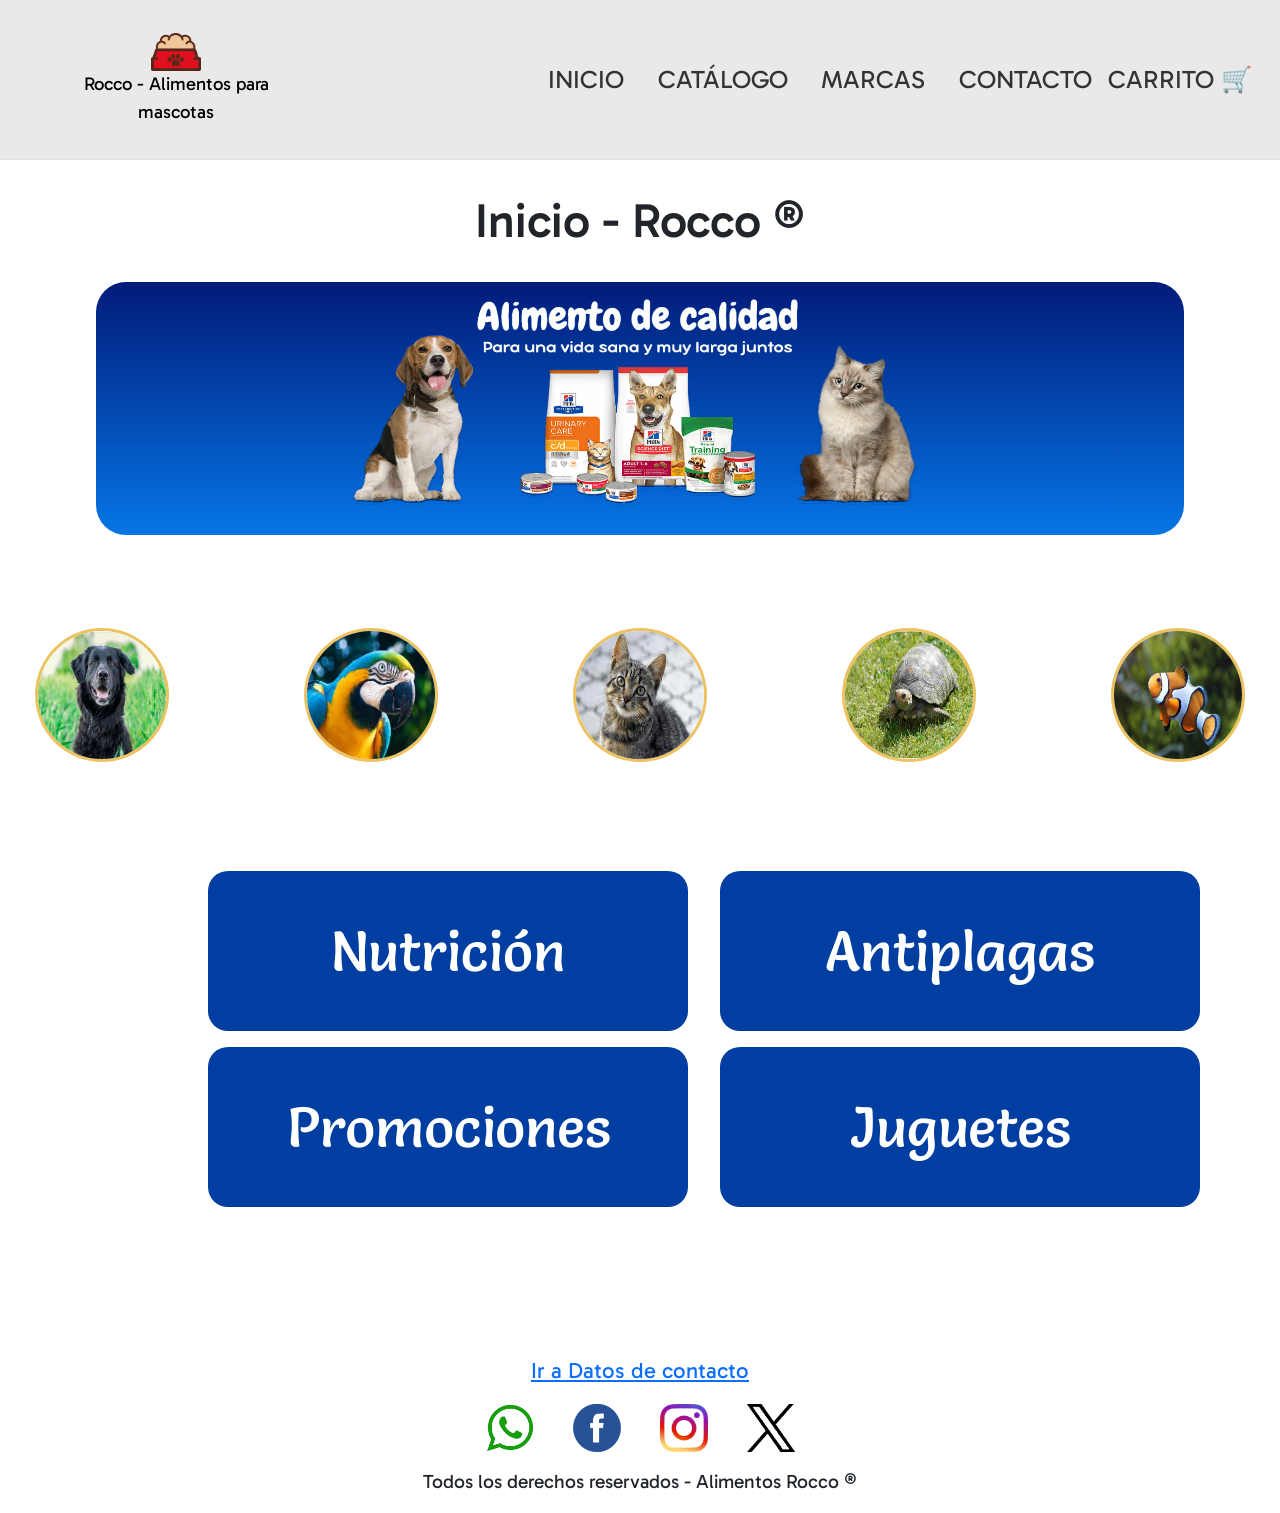
<file: index.html>
<!DOCTYPE html>
<html lang="en">
  <head>
    <meta charset="UTF-8" />
    <meta http-equiv="X-UA-Compatible" content="IE=edge" />
    <meta name="viewport" content="width=device-width, initial-scale=1.0" />
    <link rel="icon" href="./assets/icons/favicon.ico" />
    <link rel="preconnect" href="https://fonts.googleapis.com" />
    <link rel="preconnect" href="https://fonts.gstatic.com" crossorigin />
    <link
      href="https://fonts.googleapis.com/css2?family=Gabarito&family=Salsa&display=swap"
      rel="stylesheet"
    />
    <link
      href="https://cdn.jsdelivr.net/npm/bootstrap@5.3.2/dist/css/bootstrap.min.css"
      rel="stylesheet"
      integrity="sha384-T3c6CoIi6uLrA9TneNEoa7RxnatzjcDSCmG1MXxSR1GAsXEV/Dwwykc2MPK8M2HN"
      crossorigin="anonymous"
    />
    <link href="https://unpkg.com/aos@2.3.1/dist/aos.css" rel="stylesheet" />
    <link
      rel="stylesheet"
      href="https://cdnjs.cloudflare.com/ajax/libs/animate.css/4.1.1/animate.min.css"
    />
    <link rel="stylesheet" href="./css/style.css" />
    <title>
      Rocco Alimentos 🐕 | Todo para tus mascotas, Nutrición, juguetes,
      Antiplagas
    </title>
    <meta
      name="description"
      content="Alimentos Rocco provee de productos para todo tipo de mascotas, pensando en una nutricion balanceada y sano crecimiento de cada raza."
    />
    <meta
      name="keywords"
      content="mascotas perro gato pez tortuga ave alimento"
    />
  </head>
  <body>
    <header class="header">
      <nav class="navbar navbar-expand-lg border-bottom border-body">
        <div class="container-fluid">
          <div class="logo-sitio-container">
            <a href="#">
              <img
                src="./assets/images/logo.png"
                id="logo-sitio"
                alt="logo sitio"
              />
              <p>Rocco - Alimentos para mascotas</p>
            </a>
          </div>
          <button
            class="navbar-toggler"
            type="button"
            data-bs-toggle="collapse"
            data-bs-target="#navbarNav"
            aria-controls="navbarNav"
            aria-expanded="false"
            aria-label="Toggle navigation"
          >
            <img
              class="navbar-toggler-icon"
              src="./assets/icons/menu-48.png"
              alt="icono menu"
            />
          </button>
          <div class="collapse navbar-collapse" id="navbarNav">
            <ul class="navbar-nav navbar-list">
              <li>
                <a class="navbar-item" href="#">Inicio</a>
              </li>
              <li class="navbar-item-container">
                <a class="navbar-item" href="./pages/catalogo.html">Catálogo</a>
              </li>
              <li>
                <a class="navbar-item" href="./pages/marcas.html">Marcas</a>
              </li>
              <li>
                <a class="navbar-item" href="./pages/contacto.html">Contacto</a>
              </li>
            </ul>
            <div id="carrito">
              <a class="navbar-item" href="./pages/carrito.html">Carrito 🛒</a>
            </div>
          </div>
        </div>
      </nav>
    </header>
    <main>
      <h1 class="titulo-principal animate__animated animate__slideInDown">
        Inicio - Rocco ®
      </h1>

      <section class="section-banner">
        <div
          class="banner-container"
          data-aos="fade-up"
          data-aos-easing="linear"
          data-aos-duration="1500"
        >
          <img src="./assets/images/banner.png" alt="banner" />
        </div>
      </section>

      <!------------- Circulos de Categorias de mascotas -------------------->
      <section class="category-circle-section">
        <div class="category-circle-container">
          <a href="./pages/catalogo.html">
            <img
              class="category-circle"
              src="./assets/images/perro.jpg"
              alt="Perro"
            />
          </a>
        </div>
        <div class="category-circle-container">
          <a href="./pages/catalogo.html">
            <img
              class="category-circle"
              src="./assets/images/ave.jpg"
              alt="Ave"
            />
          </a>
        </div>
        <div class="category-circle-container">
          <a href="./pages/catalogo.html">
            <img
              class="category-circle"
              src="./assets/images/gato.jpg"
              alt="Gato"
            />
          </a>
        </div>
        <div class="category-circle-container">
          <a href="./pages/catalogo.html">
            <img
              class="category-circle"
              src="./assets/images/tortuga.jpg"
              alt="Tortuga"
            />
          </a>
        </div>
        <div class="category-circle-container">
          <a href="./pages/catalogo.html">
            <img
              class="category-circle"
              src="./assets/images/pez.jpg"
              alt="Pez"
            />
          </a>
        </div>
      </section>
      <!------------- FIN Circulos de Categorias de mascotas -------------------->

      <!----------------- Cards de Categorias especiales ------------------------>
      <section class="category-card-section">
        <div class="category-card-container">
          <a href="./pages/catalogo.html">
            <div class="category-card">
              <span class="category-card-text">Nutrición</span>
            </div>
          </a>

          <a href="./pages/catalogo.html">
            <div class="category-card">
              <span class="category-card-text">Promociones</span>
            </div>
          </a>
        </div>

        <div class="category-card-container">
          <a href="./pages/catalogo.html">
            <div class="category-card">
              <span class="category-card-text">Antiplagas</span>
            </div>
          </a>

          <a href="./pages/catalogo.html">
            <div class="category-card">
              <span class="category-card-text">Juguetes</span>
            </div>
          </a>
        </div>
      </section>
      <!-----------------FIN Cards de Categorias especiales ------------------------>
    </main>
    <footer>
      <div class="footer-container">
        <a id="contacto-footer" href="./pages/contacto.html"
          >Ir a Datos de contacto</a
        >
        <div class="socials-icon-container">
          <a href="https://web.whatsapp.com/" target="_blank">
            <img
              class="socials-icon"
              src="./assets/images/whatsapp.png"
              alt="Logo Whatsapp"
            />
          </a>

          <a href="https://www.facebook.com/" target="_blank">
            <img
              class="socials-icon"
              src="./assets/images/facebook.png"
              alt="Logo Facebook"
            />
          </a>

          <a href="https://www.instagram.com/" target="_blank">
            <img
              class="socials-icon"
              src="./assets/images/instagram.png"
              alt="Logo Instagram"
            />
          </a>

          <a href="https://twitter.com/" target="_blank">
            <img
              class="socials-icon"
              src="./assets/images/xcorp.png"
              alt="Logo X corp"
            />
          </a>
        </div>
        <p>Todos los derechos reservados - Alimentos Rocco ®</p>
      </div>
    </footer>
    <script
      src="https://cdn.jsdelivr.net/npm/bootstrap@5.3.2/dist/js/bootstrap.bundle.min.js"
      integrity="sha384-C6RzsynM9kWDrMNeT87bh95OGNyZPhcTNXj1NW7RuBCsyN/o0jlpcV8Qyq46cDfL"
      crossorigin="anonymous"
    ></script>
    <script src="https://unpkg.com/aos@2.3.1/dist/aos.js"></script>
    <script>
      AOS.init({ easing: "ease-out-back", duration: 2000 });
    </script>
  </body>
</html>
</file>
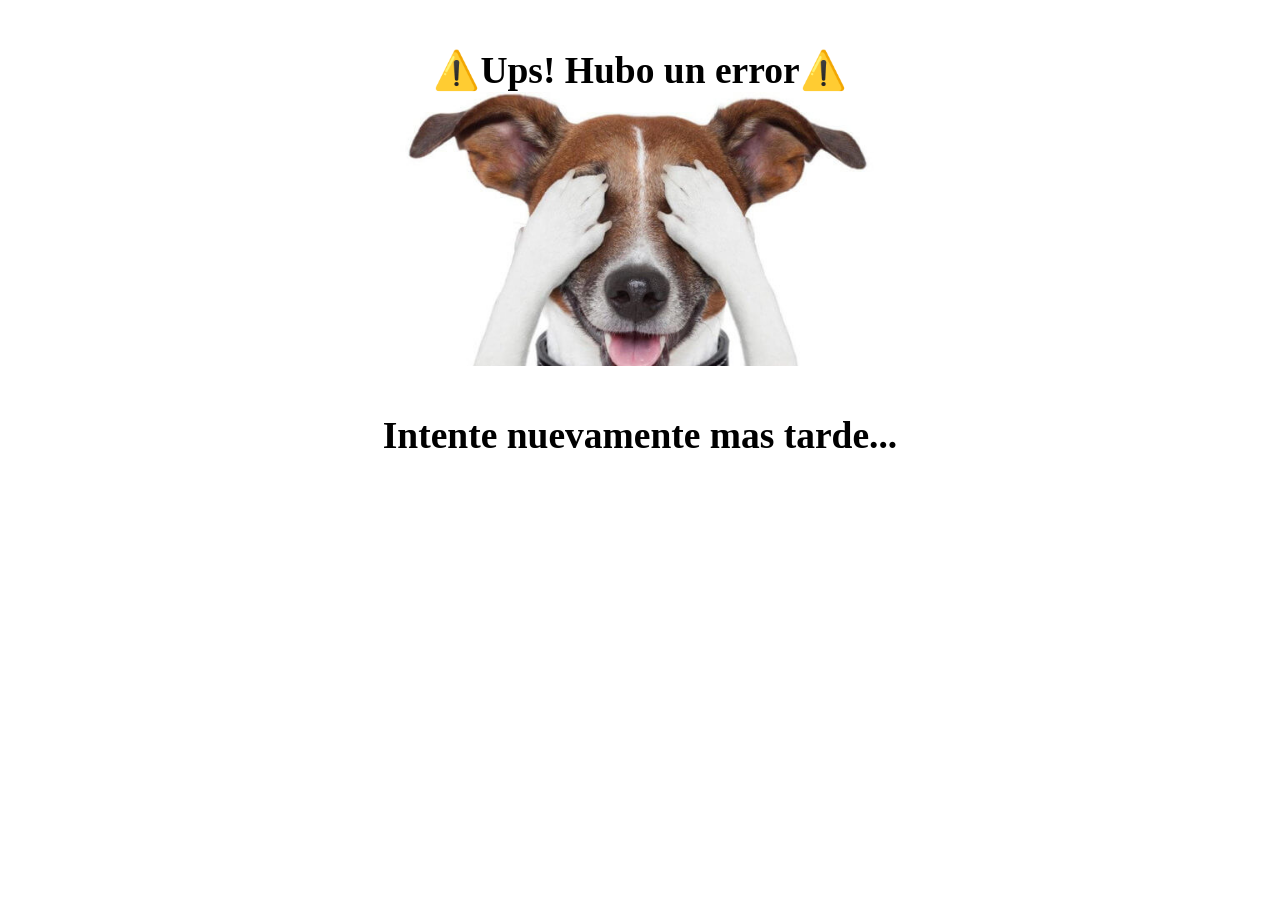
<file: error-page.html>
<!DOCTYPE html>
<html lang="en">
  <head>
    <meta charset="UTF-8" />
    <meta name="viewport" content="width=device-width, initial-scale=1.0" />
    <link rel="icon" href="../assets/icons/favicon.ico" />
    <link rel="stylesheet" href="../css/style.css" />
    <title>Rocco Alimentos 🐕 | ⚠️ Ups! Hubo un error...</title>
  </head>
  <body>
    <section>
      <div class="error-container">
        <h1>⚠️Ups! Hubo un error⚠️</h1>

        <img
          src="../assets/images/error.jpg"
          alt="Imagen de perro tapandose los ojos"
        />
        <h2>Intente nuevamente mas tarde...</h2>
      </div>
    </section>
  </body>
</html>
</file>
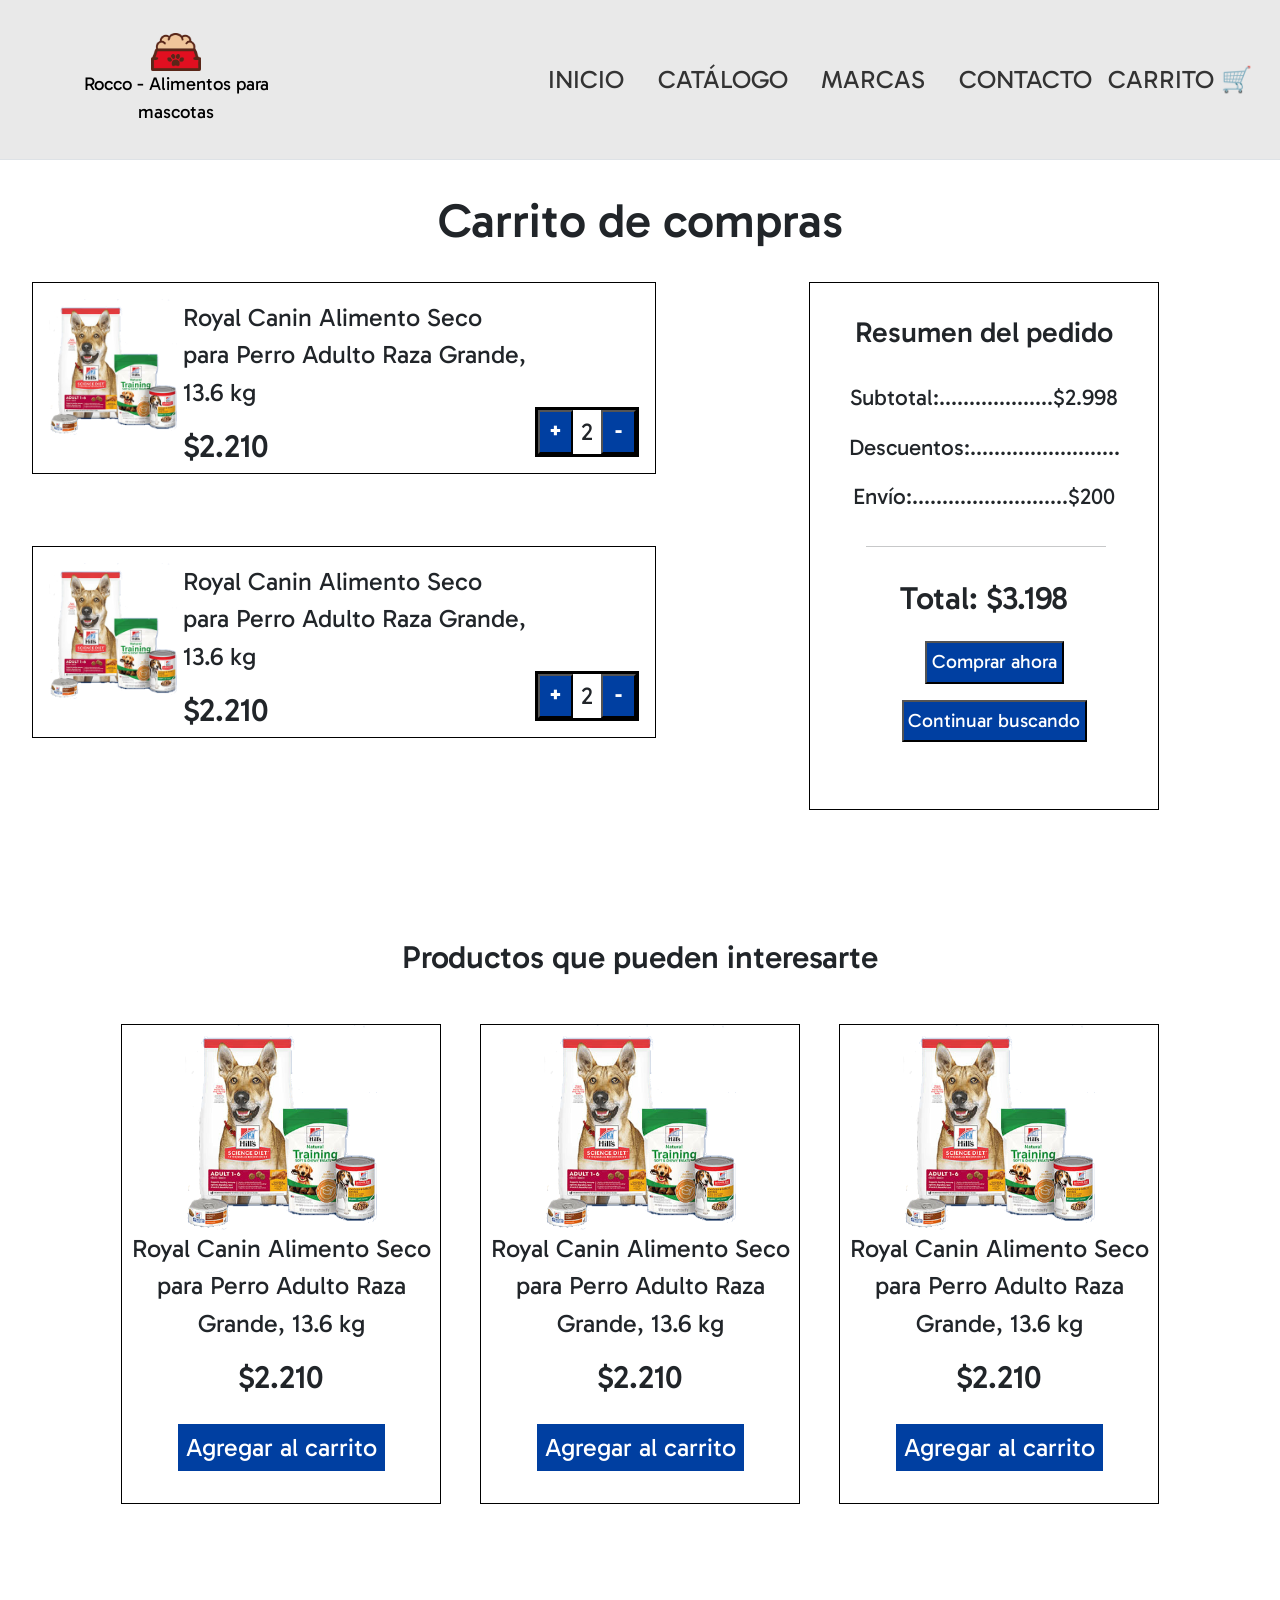
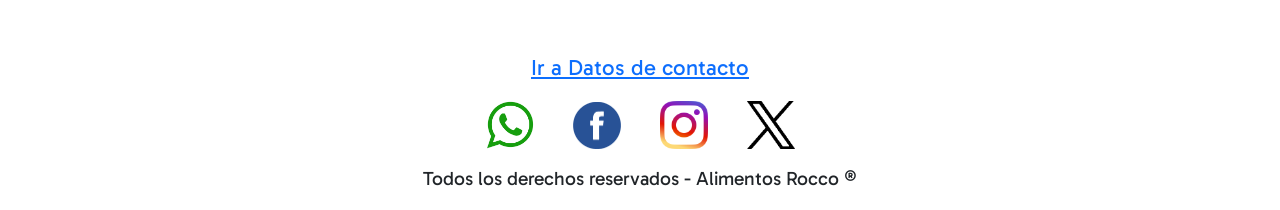
<file: pages/carrito.html>
<!DOCTYPE html>
<html lang="en">
  <head>
    <meta charset="UTF-8" />
    <meta http-equiv="X-UA-Compatible" content="IE=edge" />
    <meta name="viewport" content="width=device-width, initial-scale=1.0" />
    <link rel="icon" href="../assets/icons/favicon.ico" />
    <link rel="preconnect" href="https://fonts.googleapis.com" />
    <link rel="preconnect" href="https://fonts.gstatic.com" crossorigin />
    <link
      href="https://fonts.googleapis.com/css2?family=Gabarito&display=swap"
      rel="stylesheet"
    />
    <link
      href="https://cdn.jsdelivr.net/npm/bootstrap@5.3.2/dist/css/bootstrap.min.css"
      rel="stylesheet"
      integrity="sha384-T3c6CoIi6uLrA9TneNEoa7RxnatzjcDSCmG1MXxSR1GAsXEV/Dwwykc2MPK8M2HN"
      crossorigin="anonymous"
    />
    <link
      rel="stylesheet"
      href="https://cdnjs.cloudflare.com/ajax/libs/animate.css/4.1.1/animate.min.css"
    />
    <link rel="stylesheet" href="../css/style.css" />
    <title>
      Rocco Alimentos 🐕 | Compra usando nuestro carrito con la mayor seguridad,
      se aceptan todo tipo de pagos.
    </title>
    <meta
      name="description"
      content="Compra usando nuestro carrito con la mayor seguridad, se aceptan todo tipo de pagos"
    />
  </head>
  <body>
    <header class="header">
      <nav class="navbar navbar-expand-lg border-bottom border-body">
        <div class="container-fluid">
          <div class="logo-sitio-container">
            <a href="../index.html">
              <img
                src="../assets/images/logo.png"
                id="logo-sitio"
                alt="logo sitio"
              />
              <p>Rocco - Alimentos para mascotas</p>
            </a>
          </div>
          <button
            class="navbar-toggler"
            type="button"
            data-bs-toggle="collapse"
            data-bs-target="#navbarNav"
            aria-controls="navbarNav"
            aria-expanded="false"
            aria-label="Toggle navigation"
          >
            <img
              class="navbar-toggler-icon"
              src="../assets/icons/menu-48.png"
              alt="icono menu"
            />
          </button>
          <div class="collapse navbar-collapse" id="navbarNav">
            <ul class="navbar-nav navbar-list">
              <li><a class="navbar-item" href="../index.html">Inicio</a></li>
              <li>
                <a class="navbar-item" href="./catalogo.html">Catálogo</a>
              </li>
              <li>
                <a class="navbar-item" href="./marcas.html">Marcas</a>
              </li>
              <li>
                <a class="navbar-item" href="./contacto.html">Contacto</a>
              </li>
            </ul>
            <div id="carrito">
              <a class="navbar-item" href="#">Carrito 🛒</a>
            </div>
          </div>
        </div>
      </nav>
    </header>
    <main>
      <!--------------------- Items de compra y Calculos --------------------------->
      <section>
        <h1 class="titulo-principal animate__animated animate__slideInDown">
          Carrito de compras
        </h1>
        <div class="card-compra-container">
          <div class="card-compra a">
            <div class="card-compra-info">
              <div>
                <img
                  src="../assets/images/card.png"
                  alt="producto de catálogo"
                />
              </div>
              <div>
                <p>
                  Royal Canin Alimento Seco para Perro Adulto Raza Grande, 13.6
                  kg
                </p>
                <h2>$2.210</h2>
              </div>
            </div>
            <div class="card-compra-contador">
              <button>+</button><span>2</span><button>-</button>
            </div>
          </div>

          <div class="card-compra b">
            <div class="card-compra-info">
              <div>
                <img
                  src="../assets/images/card.png"
                  alt="producto de catálogo"
                />
              </div>
              <div>
                <p>
                  Royal Canin Alimento Seco para Perro Adulto Raza Grande, 13.6
                  kg
                </p>
                <h2>$2.210</h2>
              </div>
            </div>
            <div class="card-compra-contador">
              <button>+</button><span>2</span><button>-</button>
            </div>
          </div>
          <div class="cuenta-total">
            <h1>Resumen del pedido</h1>
            <p>Subtotal:...................$2.998</p>
            <p>Descuentos:.........................</p>
            <p>Envío:..........................$200</p>
            <hr />
            <h2>Total: $3.198</h2>
            <div class="botones-cuenta"></div>
            <button>Comprar ahora</button>
            <button>Continuar buscando</button>
          </div>
        </div>
      </section>
      <!---------------------FIN Items de compra y Calculos --------------------------->

      <!--------------------- Productos Sugeridos --------------------------->
      <section>
        <div class="productos-sugeridos">
          <h2>Productos que pueden interesarte</h2>
          <div class="card-sugeridos-carrito">
            <div class="card-sugerida">
              <img src="../assets/images/card.png" alt="producto de catálogo" />
              <p>
                Royal Canin Alimento Seco para Perro Adulto Raza Grande, 13.6 kg
              </p>
              <h2>$2.210</h2>
              <div>
                <a href="./carrito.html">Agregar al carrito</a>
              </div>
            </div>
            <div class="card-sugerida">
              <img src="../assets/images/card.png" alt="producto de catálogo" />
              <p>
                Royal Canin Alimento Seco para Perro Adulto Raza Grande, 13.6 kg
              </p>
              <h2>$2.210</h2>
              <div>
                <a href="./carrito.html">Agregar al carrito</a>
              </div>
            </div>
            <div class="card-sugerida">
              <img src="../assets/images/card.png" alt="producto de catálogo" />
              <p>
                Royal Canin Alimento Seco para Perro Adulto Raza Grande, 13.6 kg
              </p>
              <h2>$2.210</h2>
              <div>
                <a href="./carrito.html">Agregar al carrito</a>
              </div>
            </div>
          </div>
        </div>
      </section>
      <!---------------------FIN Productos Sugeridos --------------------------->
    </main>
    <footer>
      <div class="footer-container">
        <a id="contacto-footer" href="./contacto.html"
          >Ir a Datos de contacto</a
        >
        <div class="socials-icon-container">
          <a href="https://web.whatsapp.com/" target="_blank">
            <img
              class="socials-icon"
              src="../assets/images/whatsapp.png"
              alt="Logo Whatsapp"
            />
          </a>
          <a href="https://www.facebook.com/" target="_blank">
            <img
              class="socials-icon"
              src="../assets/images/facebook.png"
              alt="Logo Facebook"
            />
          </a>
          <a href="https://www.instagram.com/" target="_blank">
            <img
              class="socials-icon"
              src="../assets/images/instagram.png"
              alt="Logo Instagram"
            />
          </a>
          <a href="https://twitter.com/" target="_blank">
            <img
              class="socials-icon"
              src="../assets/images/xcorp.png"
              alt="Logo X corp"
            />
          </a>
        </div>
        <p>Todos los derechos reservados - Alimentos Rocco ®</p>
      </div>
    </footer>
    <script
      src="https://cdn.jsdelivr.net/npm/bootstrap@5.3.2/dist/js/bootstrap.bundle.min.js"
      integrity="sha384-C6RzsynM9kWDrMNeT87bh95OGNyZPhcTNXj1NW7RuBCsyN/o0jlpcV8Qyq46cDfL"
      crossorigin="anonymous"
    ></script>
  </body>
</html>
</file>
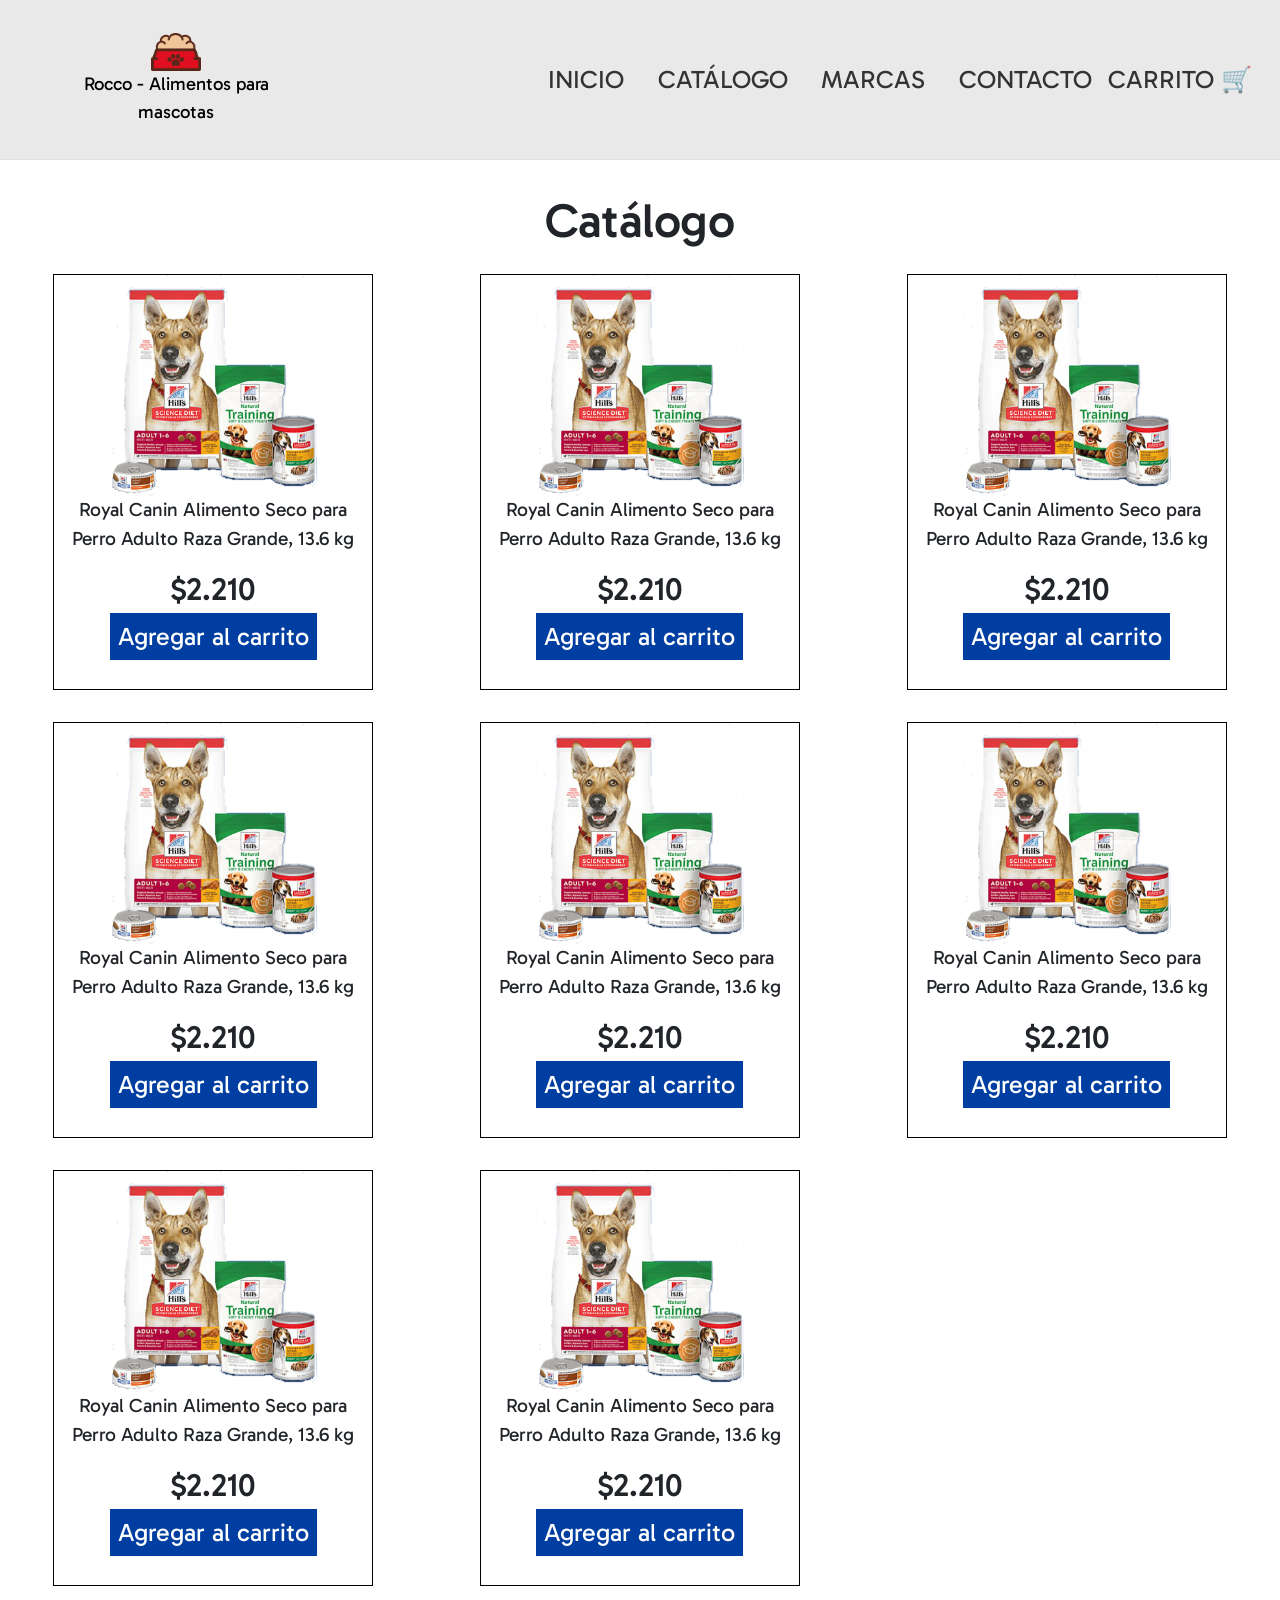
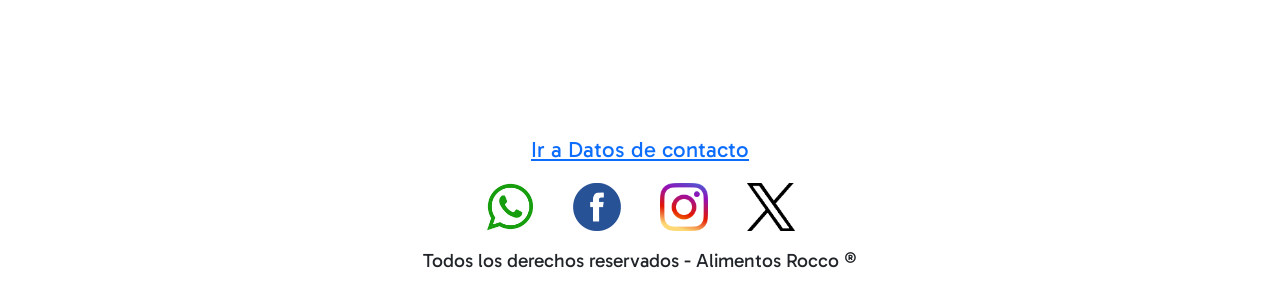
<file: pages/catalogo.html>
<!DOCTYPE html>
<html lang="en">
  <head>
    <meta charset="UTF-8" />
    <meta http-equiv="X-UA-Compatible" content="IE=edge" />
    <meta name="viewport" content="width=device-width, initial-scale=1.0" />
    <link rel="icon" href="../assets/icons/favicon.ico" />
    <link rel="preconnect" href="https://fonts.googleapis.com" />
    <link rel="preconnect" href="https://fonts.gstatic.com" crossorigin />
    <link
      href="https://fonts.googleapis.com/css2?family=Gabarito&display=swap"
      rel="stylesheet"
    />
    <link
      href="https://cdn.jsdelivr.net/npm/bootstrap@5.3.2/dist/css/bootstrap.min.css"
      rel="stylesheet"
      integrity="sha384-T3c6CoIi6uLrA9TneNEoa7RxnatzjcDSCmG1MXxSR1GAsXEV/Dwwykc2MPK8M2HN"
      crossorigin="anonymous"
    />
    <link
      rel="stylesheet"
      href="https://cdnjs.cloudflare.com/ajax/libs/animate.css/4.1.1/animate.min.css"
    />
    <link rel="stylesheet" href="../css/style.css" />
    <title>
      Rocco Alimentos 🐕 | Contamos con un amplio catálogo de los más variados productos para tu mascota consultalo y no dudes en contactarnos para más información.
    </title>
    <meta
      name="description"
      content="Contamos con un amplio catálogo de los más variados productos para tu mascota consultalo y no dudes en contactarnos para más información"
    />
    <meta
    name="keywords"
    content="alimento mascotas perro gato pez tortuga ave raza"
  />
  <body>
    <header class="header">
      <nav class="navbar navbar-expand-lg border-bottom border-body">
        <div class="container-fluid">
          <div class="logo-sitio-container">
            <a href="../index.html">
              <img
                src="../assets/images/logo.png"
                id="logo-sitio"
                alt="logo sitio"
              />
              <p>Rocco - Alimentos para mascotas</p>
            </a>
          </div>
          <button
            class="navbar-toggler"
            type="button"
            data-bs-toggle="collapse"
            data-bs-target="#navbarNav"
            aria-controls="navbarNav"
            aria-expanded="false"
            aria-label="Toggle navigation"
          >
            <img
              class="navbar-toggler-icon"
              src="../assets/icons/menu-48.png"
              alt="icono menu"
            />
          </button>
          <div class="collapse navbar-collapse" id="navbarNav">
            <ul class="navbar-nav navbar-list">
              <li><a class="navbar-item" href="../index.html">Inicio</a></li>
              <li>
                <a class="navbar-item" href="#">Catálogo</a>
              </li>
              <li>
                <a class="navbar-item" href="./marcas.html">Marcas</a>
              </li>
              <li>
                <a class="navbar-item" href="./contacto.html">Contacto</a>
              </li>
            </ul>
            <div id="carrito">
              <a class="navbar-item" href="./carrito.html">Carrito 🛒</a>
            </div>
          </div>
        </div>
      </nav>
    </header>
    <main>
      <section>
        <h1 class="titulo-principal animate__animated animate__slideInDown">
          Catálogo
        </h1>
        <div class="catalogo-container">
          <div class="card-catalogo">
            <img src="../assets/images/card.png" alt="producto de catálogo" />
            <p>
              Royal Canin Alimento Seco para Perro Adulto Raza Grande, 13.6 kg
            </p>
            <h2>$2.210</h2>
            <div>
              <a href="./carrito.html">Agregar al carrito</a>
            </div>
          </div>
          <div class="card-catalogo">
            <img src="../assets/images/card.png" alt="producto de catálogo" />
            <p>
              Royal Canin Alimento Seco para Perro Adulto Raza Grande, 13.6 kg
            </p>
            <h2>$2.210</h2>
            <div>
              <a href="./carrito.html">Agregar al carrito</a>
            </div>
          </div>
          <div class="card-catalogo">
            <img src="../assets/images/card.png" alt="producto de catálogo" />
            <p>
              Royal Canin Alimento Seco para Perro Adulto Raza Grande, 13.6 kg
            </p>
            <h2>$2.210</h2>
            <div>
              <a href="./carrito.html">Agregar al carrito</a>
            </div>
          </div>
          <div class="card-catalogo">
            <img src="../assets/images/card.png" alt="producto de catálogo" />
            <p>
              Royal Canin Alimento Seco para Perro Adulto Raza Grande, 13.6 kg
            </p>
            <h2>$2.210</h2>
            <div>
              <a href="./carrito.html">Agregar al carrito</a>
            </div>
          </div>
          <div class="card-catalogo">
            <img src="../assets/images/card.png" alt="producto de catálogo" />
            <p>
              Royal Canin Alimento Seco para Perro Adulto Raza Grande, 13.6 kg
            </p>
            <h2>$2.210</h2>
            <div>
              <a href="./carrito.html">Agregar al carrito</a>
            </div>
          </div>
          <div class="card-catalogo">
            <img src="../assets/images/card.png" alt="producto de catálogo" />
            <p>
              Royal Canin Alimento Seco para Perro Adulto Raza Grande, 13.6 kg
            </p>
            <h2>$2.210</h2>
            <div>
              <a href="./carrito.html">Agregar al carrito</a>
            </div>
          </div>
          <div class="card-catalogo">
            <img src="../assets/images/card.png" alt="producto de catálogo" />
            <p>
              Royal Canin Alimento Seco para Perro Adulto Raza Grande, 13.6 kg
            </p>
            <h2>$2.210</h2>
            <div>
              <a href="./carrito.html">Agregar al carrito</a>
            </div>
          </div>
          <div class="card-catalogo">
            <img src="../assets/images/card.png" alt="producto de catálogo" />
            <p>
              Royal Canin Alimento Seco para Perro Adulto Raza Grande, 13.6 kg
            </p>
            <h2>$2.210</h2>
            <div>
              <a href="./carrito.html">Agregar al carrito</a>
            </div>
          </div>
        </div>
      </section>
    </main>

    <footer>
      <div class="footer-container">
        <a id="contacto-footer" href="./contacto.html"
          >Ir a Datos de contacto</a
        >
        <div class="socials-icon-container">
          <a href="https://web.whatsapp.com/" target="_blank">
            <img
              class="socials-icon"
              src="../assets/images/whatsapp.png"
              alt="Logo Whatsapp"
            />
          </a>

          <a href="https://www.facebook.com/" target="_blank">
            <img
              class="socials-icon"
              src="../assets/images/facebook.png"
              alt="Logo Facebook"
            />
          </a>

          <a href="https://www.instagram.com/" target="_blank">
            <img
              class="socials-icon"
              src="../assets/images/instagram.png"
              alt="Logo Instagram"
            />
          </a>

          <a href="https://twitter.com/" target="_blank">
            <img
              class="socials-icon"
              src="../assets/images/xcorp.png"
              alt="Logo X corp"
            />
          </a>
        </div>
        <p>Todos los derechos reservados - Alimentos Rocco ®</p>
      </div>
    </footer>
    <script
      src="https://cdn.jsdelivr.net/npm/bootstrap@5.3.2/dist/js/bootstrap.bundle.min.js"
      integrity="sha384-C6RzsynM9kWDrMNeT87bh95OGNyZPhcTNXj1NW7RuBCsyN/o0jlpcV8Qyq46cDfL"
      crossorigin="anonymous"
    ></script>
  </body>
</html>
</file>
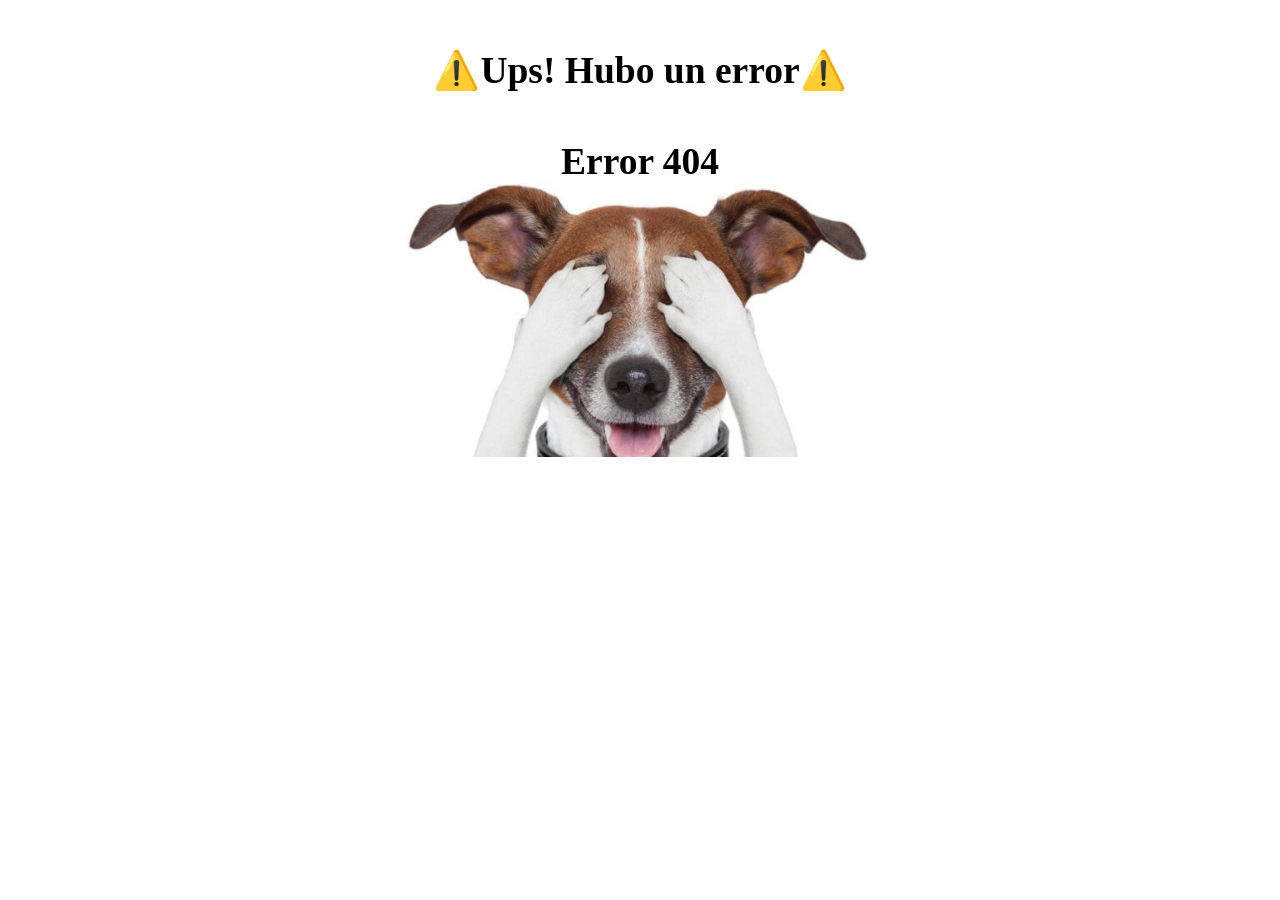
<file: pages/error-page.html>
<!DOCTYPE html>
<html lang="en">
  <head>
    <meta charset="UTF-8" />
    <meta name="viewport" content="width=device-width, initial-scale=1.0" />
    <link rel="icon" href="../assets/icons/favicon.ico" />
    <link rel="stylesheet" href="../css/style.css" />
    <title>Rocco Alimentos 🐕 | ⚠️ Ups! Hubo un error...</title>
  </head>
  <body>
    <section>
      <div class="error-container">
        <h1>⚠️Ups! Hubo un error⚠️</h1>
        <h2>Error 404</h2>
        <img
          src="../assets/images/error.jpg"
          alt="Imagen de perro tapandose los ojos"
        />
      </div>
    </section>
  </body>
</html>
</file>
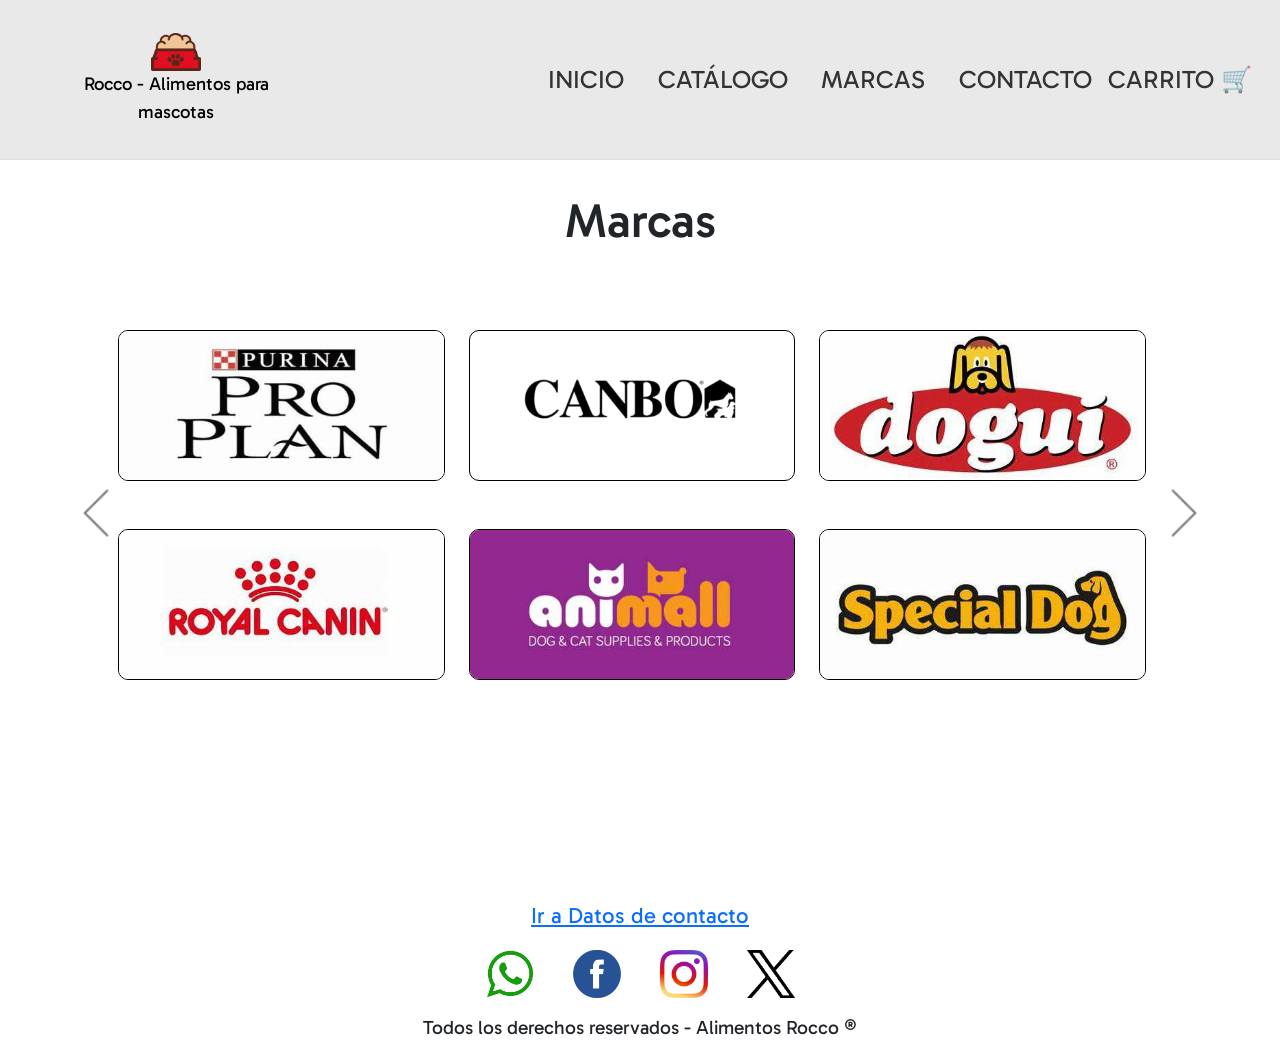
<file: pages/marcas.html>
<!DOCTYPE html>
<html lang="en">
  <head>
    <meta charset="UTF-8" />
    <meta http-equiv="X-UA-Compatible" content="IE=edge" />
    <meta name="viewport" content="width=device-width, initial-scale=1.0" />
    <link rel="icon" href="../assets/icons/favicon.ico" />
    <link rel="preconnect" href="https://fonts.googleapis.com" />
    <link rel="preconnect" href="https://fonts.gstatic.com" crossorigin />
    <link
      href="https://fonts.googleapis.com/css2?family=Gabarito&display=swap"
      rel="stylesheet"
    />
    <link
      href="https://cdn.jsdelivr.net/npm/bootstrap@5.3.2/dist/css/bootstrap.min.css"
      rel="stylesheet"
      integrity="sha384-T3c6CoIi6uLrA9TneNEoa7RxnatzjcDSCmG1MXxSR1GAsXEV/Dwwykc2MPK8M2HN"
      crossorigin="anonymous"
    />
    <link
      href="https://stackpath.bootstrapcdn.com/bootstrap/5.0.0-alpha1/css/bootstrap.min.css"
      rel="stylesheet"
    />
    <link
      href="https://cdnjs.cloudflare.com/ajax/libs/font-awesome/4.0.3/css/font-awesome.css"
      rel="stylesheet"
    />
    <link
      rel="stylesheet"
      href="https://cdnjs.cloudflare.com/ajax/libs/animate.css/4.1.1/animate.min.css"
    />
    <script type="text/javascript" src=""></script>
    <script
      type="text/javascript"
      src="https://cdn.jsdelivr.net/npm/popper.js@1.16.0/dist/umd/popper.min.js"
    ></script>
    <script
      type="text/javascript"
      src="https://stackpath.bootstrapcdn.com/bootstrap/5.0.0-alpha1/js/bootstrap.min.js"
    ></script>
    <link rel="stylesheet" href="../css/style.css" />
    <title>
      Rocco Alimentos 🐕 | Proveemos productos de todas las marcas, consulta nuestro catálogo y no dudes en consultarnos si necesitas más información.
    </title>
    <meta
      name="description"
      content="Proveemos productos de todas las marcas, consulta nuestro catálogo y no dudes en consultarnos si necesitas más información"
    />
    <meta
    name="keywords"
    content="cambo dogui ducca especial-dog hills pedigree playfield purina-pro-plan royal sabrositos whiskas"
  />
  </head>
  <body>
    <header class="header">
      <nav class="navbar navbar-expand-lg border-bottom border-body">
        <div class="container-fluid">
          <div class="logo-sitio-container">
            <a href="../index.html">
              <img
                src="../assets/images/logo.png"
                id="logo-sitio"
                alt="logo sitio"
              />
              <p>Rocco - Alimentos para mascotas</p>
            </a>
          </div>
          <button
            class="navbar-toggler"
            type="button"
            data-bs-toggle="collapse"
            data-bs-target="#navbarNav"
            aria-controls="navbarNav"
            aria-expanded="false"
            aria-label="Toggle navigation"
          >
            <img
              class="navbar-toggler-icon"
              src="../assets/icons/menu-48.png"
              alt="icono menu"
            />
          </button>
          <div class="collapse navbar-collapse" id="navbarNav">
            <ul class="navbar-nav navbar-list">
              <li><a class="navbar-item" href="../index.html">Inicio</a></li>
              <li>
                <a class="navbar-item" href="./catalogo.html">Catálogo</a>
              </li>
              <li>
                <a class="navbar-item" href="#">Marcas</a>
              </li>
              <li>
                <a class="navbar-item" href="./contacto.html">Contacto</a>
              </li>
            </ul>
            <div id="carrito">
              <a class="navbar-item" href="./carrito.html">Carrito 🛒</a>
            </div>
          </div>
        </div>
      </nav>
    </header>
    <main>
      <h1 class="titulo-principal animate__animated animate__slideInDown">Marcas</h1>

      <!------------------------Carousel de 6 imagenes para desktop------------------------>
      <section id="carousel-desktop" class="pt-5 pb-5">
        <div class="carousel">
          <div class="container">
            <div class="row">
              <div class="col-12">
                <div
                  id="carouselExampleIndicators2"
                  class="carousel slide"
                  data-ride="carousel"
                >
                  <div class="carousel-inner">
                    <div class="carousel-item active">
                      <div class="row">
                        <div class="col-md-4 mb-3">
                          <a href="./catalogo.html">
                            <img
                              class="img-fluid"
                              src="../assets/images/marcas/purina-pro-plan.jpg"
                              alt="Logo Marca Purina Pro Plan"
                            />
                          </a>

                          <a href="./catalogo.html">
                            <img
                              class="img-fluid"
                              src="../assets/images/marcas/royal.jpg"
                              alt="Logo Marca Royal"
                            />
                          </a>
                        </div>

                        <div class="col-md-4 mb-3">
                          <a href="./catalogo.html">
                            <img
                              class="img-fluid"
                              src="../assets/images/marcas/cambo.png"
                              alt="Logo Marca Cambo"
                            />
                          </a>

                          <a href="./catalogo.html">
                            <img
                              class="img-fluid"
                              src="../assets/images/marcas/animall.jpg"
                              alt="Logo Marca Animall"
                            />
                          </a>
                        </div>

                        <div class="col-md-4 mb-3">
                          <a href="./catalogo.html">
                            <img
                              class="img-fluid"
                              src="../assets/images/marcas/dogui.jpg"
                              alt="Logo Marca Dogui"
                            />
                          </a>

                          <a href="./catalogo.html">
                            <img
                              class="img-fluid"
                              src="../assets/images/marcas/especial-dog.jpg"
                              alt="Logo Especial Dog"
                            />
                          </a>
                        </div>
                      </div>
                    </div>

                    <div class="carousel-item">
                      <div class="row">
                        <div class="col-md-4 mb-3">
                          <a href="./catalogo.html">
                            <img
                              class="img-fluid"
                              src="../assets/images/marcas/whiskas.jpg"
                              alt="Logo Marca whiskas"
                            />
                          </a>

                          <a href="./catalogo.html">
                            <img
                              class="img-fluid"
                              src="../assets/images/marcas/playfield.png"
                              alt="Logo Marca Playfield"
                            />
                          </a>
                        </div>

                        <div class="col-md-4 mb-3">
                          <a href="./catalogo.html">
                            <img
                              class="img-fluid"
                              src="../assets/images/marcas/ducca.jpg"
                              alt="Logo Marca Ducca"
                            />
                          </a>

                          <a href="./catalogo.html">
                            <img
                              class="img-fluid"
                              src="../assets/images/marcas/hills.png"
                              alt="Logo Marca Hills"
                            />
                          </a>
                        </div>

                        <div class="col-md-4 mb-3">
                          <a href="./catalogo.html">
                            <img
                              class="img-fluid"
                              src="../assets/images/marcas/sabrositos.png"
                              alt="Logo Marca Sabrositos"
                            />
                          </a>

                          <a href="./catalogo.html">
                            <img
                              class="img-fluid"
                              src="../assets/images/marcas/pedigree.jpg"
                              alt="Logo Marca Pedigree"
                            />
                          </a>
                        </div>
                      </div>
                    </div>
                  </div>
                </div>
              </div>
            </div>
          </div>

          <!------------ Controles Carousel ------------------->
          <button
            class="carousel-control-prev"
            type="button"
            data-bs-target="#carouselExampleIndicators2"
            data-bs-slide="prev"
          >
            <img
              class="carousel-control-prev-icon"
              aria-hidden="true"
              src="../assets/icons/atras50.png"
              alt="flecha atras"
            />
          </button>
          <button
            class="carousel-control-next"
            type="button"
            data-bs-target="#carouselExampleIndicators2"
            data-bs-slide="next"
          >
            <img
              class="carousel-control-next-icon"
              aria-hidden="false"
              src="../assets/icons/adelante50.png"
              alt="flecha adelante"
            />
          </button>
          <!------------ FIN Controles Carousel ------------------->
        </div>
      </section>
      <!------------------------FIN Carousel de 6 imagenes para desktop------------------------>

      <!------------------------Carousel de 3 imagenes para mobile------------------------>
      <section id="carousel-mobile" class="pt-5 pb-5">
        <div class="carousel">
          <div class="container">
            <div class="row">
              <div class="col-12">
                <div
                  id="carouselExampleIndicators3"
                  class="carousel slide"
                  data-ride="carousel"
                >
                  <div class="carousel-inner">
                    <div class="carousel-item active">
                      <div class="row">
                        <div class="col-md-4 mb-3">
                          <a href="./catalogo.html">
                            <img
                              class="img-fluid"
                              src="../assets/images/marcas/purina-pro-plan.jpg"
                              alt="Logo Marca Purina Pro Plan"
                            />
                          </a>

                          <a href="./catalogo.html">
                            <img
                              class="img-fluid"
                              src="../assets/images/marcas/royal.jpg"
                              alt="Logo Marca Royal"
                            />
                          </a>
                          <a href="./catalogo.html">
                            <img
                              class="img-fluid"
                              src="../assets/images/marcas/cambo.png"
                              alt="Logo Marca Cambo"
                            />
                          </a>
                        </div>
                      </div>
                    </div>

                    <div class="carousel-item">
                      <div class="row">
                        <div class="col-md-4 mb-3">
                          <a href="./catalogo.html">
                            <img
                              class="img-fluid"
                              src="../assets/images/marcas/animall.jpg"
                              alt="Logo Marca Animall"
                            />
                          </a>

                          <a href="./catalogo.html">
                            <img
                              class="img-fluid"
                              src="../assets/images/marcas/dogui.jpg"
                              alt="Logo Marca Dogui"
                            />
                          </a>

                          <a href="./catalogo.html">
                            <img
                              class="img-fluid"
                              src="../assets/images/marcas/especial-dog.jpg"
                              alt="Logo Especial Dog"
                            />
                          </a>
                        </div>

                  </div>
                </div>

                <div class="carousel-item">
                  <div class="row">
                    <div class="col-md-4 mb-3">
                      <a href="./catalogo.html">
                        <img
                          class="img-fluid"
                          src="../assets/images/marcas/whiskas.jpg"
                          alt="Logo Marca whiskas"
                        />
                      </a>

                      <a href="./catalogo.html">
                        <img
                          class="img-fluid"
                          src="../assets/images/marcas/playfield.png"
                          alt="Logo Marca Playfield"
                        />
                      </a>
                      <a href="./catalogo.html">
                        <img
                          class="img-fluid"
                          src="../assets/images/marcas/ducca.jpg"
                          alt="Logo Marca Ducca"
                        />
                      </a>
                    </div>
                  </div>
                </div>

                <div class="carousel-item">
                  <div class="row">
                     <div class="col-md-4 mb-3">
                      <a href="./catalogo.html">
                        <img
                          class="img-fluid"
                          src="../assets/images/marcas/hills.png"
                          alt="Logo Marca Hills"
                        />
                      </a>

                      <a href="./catalogo.html">
                        <img
                          class="img-fluid"
                          src="../assets/images/marcas/sabrositos.png"
                          alt="Logo Marca Sabrositos"
                        />
                      </a>

                      <a href="./catalogo.html">
                        <img
                          class="img-fluid"
                          src="../assets/images/marcas/pedigree.jpg"
                          alt="Logo Marca Pedigree"
                        />
                      </a>
                    </div>
                  </div>
                </div>
              </div>
            </div>
          </div>

          <!------------ Controles Carousel ------------------->
          <button
            class="carousel-control-prev"
            type="button"
            data-bs-target="#carouselExampleIndicators3"
            data-bs-slide="prev"
          >
            <img
              class="carousel-control-prev-icon"
              aria-hidden="true"
              src="../assets/icons/atras50.png"
              alt="flecha atras"
            />
          </button>
          <button
            class="carousel-control-next"
            type="button"
            data-bs-target="#carouselExampleIndicators3"
            data-bs-slide="next"
          >
            <img
              class="carousel-control-next-icon"
              aria-hidden="false"
              src="../assets/icons/adelante50.png"
              alt="flecha adelante"
            />
          </button>
          <!------------ FIN Controles Carousel ------------------->
        </div>
      </section>
      <!------------------------FIN Carousel de 3 imagenes para mobile------------------------>
    </main>

    <footer>
      <div class="footer-container">
        <a id="contacto-footer" href="./contacto.html"
          >Ir a Datos de contacto</a
        >
        <div class="socials-icon-container">
          <a href="https://web.whatsapp.com/" target="_blank">
            <img
              class="socials-icon"
              src="../assets/images/whatsapp.png"
              alt="Logo Whatsapp"
            />
          </a>

          <a href="https://www.facebook.com/" target="_blank">
            <img
              class="socials-icon"
              src="../assets/images/facebook.png"
              alt="Logo Facebook"
            />
          </a>

          <a href="https://www.instagram.com/" target="_blank">
            <img
              class="socials-icon"
              src="../assets/images/instagram.png"
              alt="Logo Instagram"
            />
          </a>

          <a href="https://twitter.com/" target="_blank">
            <img
              class="socials-icon"
              src="../assets/images/xcorp.png"
              alt="Logo X corp"
            />
          </a>
        </div>
        <p>Todos los derechos reservados - Alimentos Rocco ®</p>
      </div>
    </footer>
    <script
      src="https://cdn.jsdelivr.net/npm/bootstrap@5.3.2/dist/js/bootstrap.bundle.min.js"
      integrity="sha384-C6RzsynM9kWDrMNeT87bh95OGNyZPhcTNXj1NW7RuBCsyN/o0jlpcV8Qyq46cDfL"
      crossorigin="anonymous"
    ></script>
  </body>
</html>
</file>
<file: css/style.css>
.header {
  margin-bottom: 150px; }

.section-banner {
  display: flex;
  justify-content: center; }

.banner-container {
  display: flex;
  justify-content: center;
  width: 85%;
  background: linear-gradient(to top, #0575e6, #021b79);
  border-radius: 30px;
  margin-top: 1.5rem; }
  .banner-container img {
    width: 60%;
    height: 90%; }

.category-circle-section {
  display: flex;
  justify-content: center;
  margin: 6rem auto; }

.category-card-section {
  display: flex;
  justify-content: center;
  margin: 6rem auto;
  width: 70%;
  display: flex;
  justify-content: space-around; }

.category-circle-container {
  display: inline-block;
  margin: 0px 5.5%; }
  .category-circle-container a {
    text-decoration: none; }

.category-card-container a {
  text-decoration: none; }

.socials-icon-container a {
  text-decoration: none; }

.category-circle {
  width: 8rem;
  height: 8rem;
  border-radius: 50%;
  box-shadow: 0 0 0 3px #edc261; }
  .category-circle:hover {
    box-shadow: 0 0 0 6px #edc261;
    transform: scale(1.2); }

.category-card {
  width: 30rem;
  height: 10rem;
  background-color: #003fa1;
  border-radius: 20px;
  margin: 1rem;
  display: flex;
  justify-content: center;
  align-items: center; }
  .category-card:hover {
    background-color: #0557db;
    transform: scale(1.05); }

.category-card-text {
  text-decoration: none;
  font-size: 3.5rem;
  font-family: "Salsa", cursive;
  color: #ffffff; }

@media (min-width: 992px) {
  .collapse {
    display: flex;
    justify-content: space-between; } }

@media (max-width: 991px) {
  #navbarNav {
    margin: auto -1rem; }
    #navbarNav div {
      margin: 0;
      width: 12rem;
      background-color: #ffffffea;
      padding-left: 1rem;
      padding-top: 1rem; }
    #navbarNav li {
      width: 12rem;
      background-color: #ffffffea;
      padding-left: 1rem;
      padding-top: 1rem; }
  .banner-container {
    width: 90%;
    background-color: #003fa1;
    border-radius: 30px;
    margin-left: 5%;
    margin-top: 3cap; }
    .banner-container img {
      width: 90%;
      height: 90%;
      margin: 0; }
  .category-circle-section {
    display: flex;
    flex-direction: column;
    align-items: center; }
  .category-card-section {
    display: flex;
    flex-direction: column;
    align-items: center; }
  .category-circle {
    width: 10rem;
    height: 10rem;
    border-radius: 50%;
    box-shadow: 0 0 0 3px #edc261;
    margin-top: 1.5rem; }
  .category-card {
    width: 24rem; }
  .logo-sitio-container {
    margin: 1rem 1rem 0 2rem; } }

@media (max-width: 768px) {
  .banner-container {
    width: 100%;
    height: 100%; }
    .banner-container img {
      width: 100%;
      height: 90%; }
  .category-circle:hover {
    transform: scale(1.1); } }

.navbar {
  width: 100%;
  height: 10rem;
  background-color: #e9e9e9;
  position: fixed;
  top: 0;
  z-index: 2; }

.logo-sitio-container {
  font-size: 1.15rem;
  margin: 1rem 15rem 0 2rem;
  text-align: center;
  font-family: "Gabarito", cursive; }

.logo-sitio-container a {
  text-decoration: none;
  color: #000000; }

#logo-sitio {
  width: 50px; }

.navbar-list li,
div {
  font-size: 25px;
  font-family: "Gabarito", cursive; }

.navbar-item {
  color: #333333;
  text-decoration: none;
  text-transform: uppercase;
  border-radius: 30px; }

.navbar-item:hover {
  color: #1d42a3;
  font-size: 26px; }

.collapse ul {
  width: 34rem;
  justify-content: space-between; }

#carrito {
  margin-left: 1rem;
  width: 10rem;
  justify-self: end; }

@media (max-width: 768px) {
  .logo-sitio-container {
    width: 40%;
    margin: 1.5rem 0 0 1rem; } }

footer {
  margin-top: 10%; }

.footer-container {
  text-align: center;
  margin-bottom: 1rem; }

.footer-container p {
  font-size: 1.2rem; }

#contacto-footer {
  font-size: 22px; }

.socials-icon {
  width: 3rem;
  margin: 1rem; }

.catalogo-container {
  display: grid;
  justify-items: center; }

.card-catalogo {
  border: solid 1px #000000;
  width: 20rem;
  height: 26rem;
  text-align: center;
  margin: 1rem;
  padding: 0 1rem; }
  .card-catalogo p {
    font-size: 1.2rem; }
  .card-catalogo h2 {
    margin: 5px 0 10px; }
  .card-catalogo a {
    text-decoration: none;
    padding: 0.5rem;
    background-color: #003fa1;
    color: #ffffff; }
    .card-catalogo a:hover {
      background-color: #0557db; }
  .card-catalogo img {
    width: 13rem; }

@media (min-width: 1200px) {
  .catalogo-container {
    grid-template-columns: 1fr 1fr 1fr; } }

@media (min-width: 768px) and (max-width: 1200px) {
  .catalogo-container {
    grid-template-columns: 1fr 1fr; } }

@media (max-width: 768px) {
  .catalogo-container {
    grid-template-columns: 1fr; } }

.col-md-4 a img {
  border: 1px solid #000000;
  margin: 1.5rem 1rem;
  border-radius: 10px; }

.carousel .container .row {
  width: 100%; }

#carouselExampleAutoplaying {
  width: 100%; }

.carousel-control-next-icon {
  width: 3.5rem;
  height: 3.5rem; }

.carousel-control-prev-icon {
  width: 3.5rem;
  height: 3.5rem; }

@media (min-width: 992px) {
  .container {
    max-width: 1100px; }
  .container-lg {
    max-width: 1100px; }
  .container-md {
    max-width: 1100px; }
  .container-sm {
    max-width: 1100px; }
  #carousel-mobile {
    display: none; } }

@media (max-width: 991px) {
  .carousel {
    margin-top: 0.2rem; }
  .container {
    max-width: 720px; }
  .container-md {
    max-width: 720px; }
  .container-sm {
    max-width: 720px; } }

@media (min-width: 768px) {
  #carousel-mobile {
    display: none; } }

@media (max-width: 768px) {
  #carousel-desktop {
    display: none; }
  .container {
    width: 80%;
    display: flex;
    align-self: center; } }

.horarios {
  display: inline-block; }
  .horarios img {
    width: 1.8rem; }

.mapa {
  display: inline-block; }
  .mapa iframe {
    width: 38vw;
    height: 40vh; }

.mapa-horarios-container {
  margin-top: 3.5rem;
  display: flex;
  justify-content: space-around;
  align-items: center; }

.formulario-container {
  width: 100%;
  text-align: center;
  align-items: center;
  margin-top: 8rem;
  display: inline-block;
  font-size: 1rem; }
  .formulario-container h2 {
    font-size: 1.6rem;
    margin-bottom: 1.5rem; }
  .formulario-container label {
    font-size: 1.2rem; }
  .formulario-container input {
    width: 20%;
    height: 1.8rem;
    padding: 0.4rem; }
  .formulario-container textarea {
    width: 30%;
    font-size: 1.5rem; }
  .formulario-container button {
    font-size: 1.2rem;
    margin-top: 0.3rem;
    padding: 0.5rem;
    background-color: #003fa1;
    color: #ffffff; }
    .formulario-container button:hover {
      background-color: #0557db; }

.modal-content input {
  padding-left: 0.4rem; }

.modal-email-container {
  display: none; }

@media (max-width: 991px) {
  .carousel {
    margin-top: 0.2rem; }
  .mapa-horarios-container {
    flex-direction: column; }
  .horarios {
    margin-bottom: 2rem; }
  .formulario-container {
    display: none; }
  .modal-email-container {
    display: flex;
    margin-top: 8rem;
    text-align: center;
    justify-content: center; }
  .modal-body label {
    font-size: 1.2rem; }
  .modal-body input {
    font-size: 1.2rem; }
  .modal-body textarea {
    font-size: 1.2rem; }
  .mapa iframe {
    width: 80vw;
    height: 40vh; } }

.titulo-principal {
  margin-top: 12rem; }

.productos-sugeridos {
  text-align: center;
  margin-top: 8rem; }
  .productos-sugeridos h2 {
    margin-bottom: 2rem; }

.card-sugerida {
  border: solid 1px #000000;
  width: 20rem;
  height: 30rem;
  text-align: center;
  display: inline-block;
  margin: 1rem; }
  .card-sugerida img {
    width: 12rem; }
  .card-sugerida a {
    text-decoration: none;
    padding: 0.5rem;
    background-color: #003fa1;
    color: #ffffff; }
    .card-sugerida a:hover {
      background-color: #0557db; }

.card-compra-container {
  display: grid;
  margin-top: 2rem;
  grid-template-columns: 1fr 1fr;
  grid-template-rows: 1fr 1fr;
  justify-items: center;
  grid-template-areas: "card-compra-a cuenta-total" "card-compra-b cuenta-total"; }

.card-compra {
  border: solid 1px #000000;
  width: 39rem;
  height: 12rem;
  margin: 0 2rem;
  padding: 1rem;
  display: flex;
  justify-content: space-around; }
  .card-compra .a {
    grid-area: card-compra-a; }
  .card-compra .b {
    grid-area: card-compra-b; }
  .card-compra img {
    width: 8rem; }

.cuenta-total {
  grid-area: cuenta-total;
  border: solid 1px #000000;
  width: 350px;
  height: 33rem;
  text-align: center; }
  .cuenta-total h1 {
    margin: 2rem 0;
    font-size: 1.8rem; }
  .cuenta-total hr {
    width: 15rem;
    margin: 2rem 0 2rem 3.5rem; }
  .cuenta-total p {
    font-size: 1.4rem; }
  .cuenta-total button {
    margin-top: 1rem;
    margin-left: 6%;
    padding: 0.3rem;
    background-color: #003fa1;
    color: #ffffff;
    font-size: 1.2rem; }
    .cuenta-total button:hover {
      background-color: #0557db; }

.card-compra-contador {
  display: flex;
  border: solid 3px #000000;
  align-self: end; }
  .card-compra-contador button {
    padding: 3px 8px;
    font-size: 1rem;
    font-weight: 800;
    width: 2.2rem;
    background-color: #003fa1;
    color: #ffffff;
    font-size: 1.2rem; }
    .card-compra-contador button:hover {
      background-color: #0557db; }
  .card-compra-contador span {
    padding: 4px 8px;
    font-size: 1.5rem; }

.card-compra-info {
  display: flex; }
  .card-compra-info p {
    padding-left: 0.4rem; }
  .card-compra-info h2 {
    padding-left: 0.4rem; }

@media (max-width: 991px) {
  .card-compra-container {
    grid-template-columns: 1fr;
    grid-template-rows: 0.5fr 0.5fr 0.5fr;
    grid-template-areas: "card-compra-a" "card-compra-b" " cuenta-total";
    margin: 0; } }

@media (max-width: 768px) {
  .card-compra {
    margin: 1.5rem 0;
    width: 22rem;
    height: 20rem;
    display: flex;
    flex-direction: column; }
  .card-compra-info p {
    padding-left: 0.8rem;
    font-size: 1.2rem; }
  .card-compra-info h2 {
    padding-left: 0.8rem;
    padding-left: 1.8rem;
    font-weight: 600; }
  .card-compra-contador {
    align-self: center; }
    .card-compra-contador button {
      width: 2.2rem;
      background-color: #003fa1;
      color: #ffffff;
      font-size: 1.2rem; }
      .card-compra-contador button:hover {
        background-color: #0557db; } }

.error-container {
  display: flex;
  align-items: center;
  justify-content: space-between;
  flex-direction: column; }
  .error-container h1 {
    margin-top: 3rem; }
  .error-container h2 {
    margin-top: 3rem; }
  .error-container img {
    width: 50%; }

* {
  margin: 0;
  padding: 0; }

.titulo-principal {
  margin-top: 12rem;
  font-size: 3rem;
  font-family: "Gabarito", cursive;
  text-align: center; }
</file>
